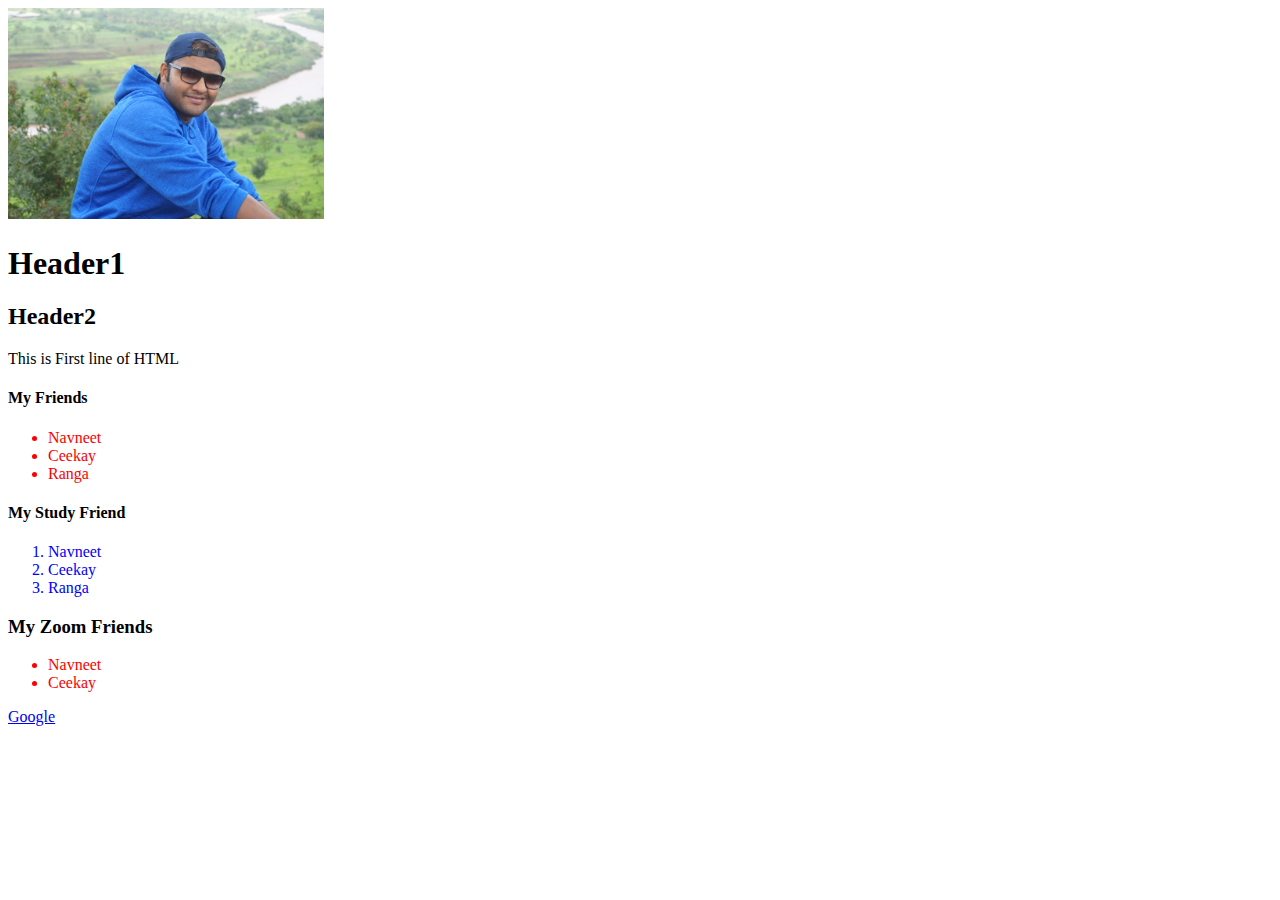
<file: index.html>
<!DOCTYPE html>
<html lang="en" >
<head>
  <meta charset="UTF-8">
  <title>CodePen - A Pen by  ankitgupta-ingka</title>
  <link rel="stylesheet" href="./style.css">

</head>
<body>
<!-- partial:index.partial.html -->
<html>
  <head>
    <title>MY FIRST WEB PAGE</title>
  </head>
  <body>
    <img src="images/Pic.jpeg" width=25%/>
    <h1>Header1</h1>
    <h2>Header2</h2>
    <p>This is First line of HTML</p>
    <h4>My Friends</h4>
    <ul>
      <li>Navneet</li>
      <li>Ceekay</li>
      <li>Ranga</li>
    </ul>
    <h4>My Study Friend</h4>
    <ol>
      <li>Navneet</li>
      <li>Ceekay</li>
      <li>Ranga</li>
    </ol>
     <h3>My Zoom Friends</h3>
    <ul>
      <li>Navneet</li>
      <li>Ceekay</li>
    </ul>
    <a href="http://www.google.com">Google</a>
     
  </body>
</html>
<!-- partial -->
  
</body>
</html>
</file>
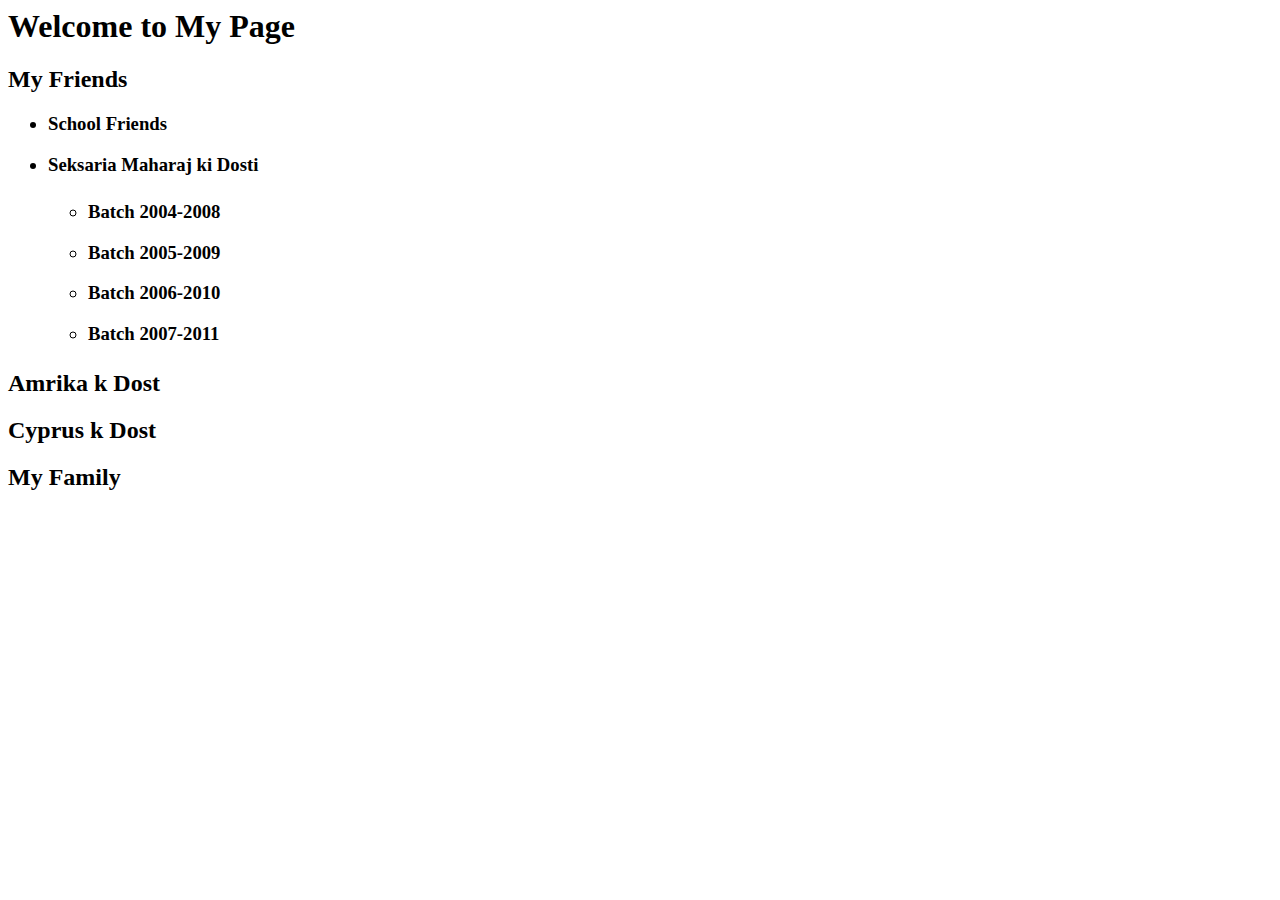
<file: seksaria.html>
<html>

<head>
  <title>My Webpage </title>
</head>

<body>
  <div>
    <h1>Welcome to My Page</h1>
    <h2>My Friends</h2>
    <h3>
      <ul>
        <p>
          <li>School Friends</li>
        </p>
        <p>
          <li>Seksaria Maharaj ki Dosti</li>
        </p>
        <h4>
          <ul>
            <p>
              <li>Batch 2004-2008</li>
            </p>
            <p>
              <li>Batch 2005-2009</li>
            </p>
            <p>
              <li>Batch 2006-2010</li>
            </p>
            <p>
              <li>Batch 2007-2011</li>
            </p>
          </ul>
        </h4>
      </ul>
    </h3>
    <h2>Amrika k Dost</h2>
    <h2>Cyprus k Dost</h2>
    <h2>My Family</h2>
  </div>
</body>

</html>
</file>
<file: style.css>
ol li {
  color: blue
}
ul li {
  color: red
}
</file>
